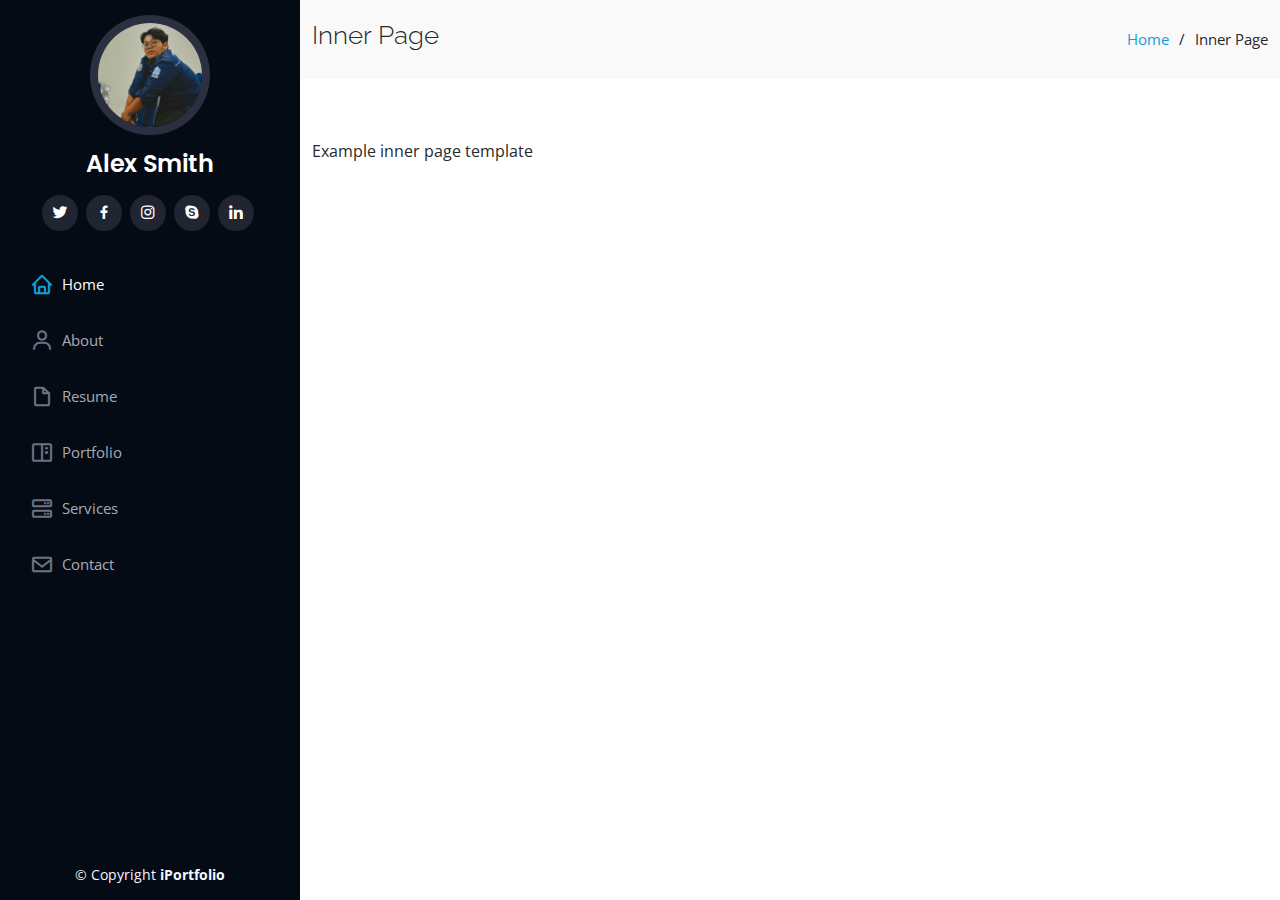
<file: Tugas Akhir/inner-page.html>
<!DOCTYPE html>
<html lang="en">

<head>
  <meta charset="utf-8">
  <meta content="width=device-width, initial-scale=1.0" name="viewport">

  <title>Inner Page - iPortfolio Bootstrap Template</title>
  <meta content="" name="description">
  <meta content="" name="keywords">

  <!-- Favicons -->
  <link href="assets/img/favicon.png" rel="icon">
  <link href="assets/img/apple-touch-icon.png" rel="apple-touch-icon">

  <!-- Google Fonts -->
  <link href="https://fonts.googleapis.com/css?family=Open+Sans:300,300i,400,400i,600,600i,700,700i|Raleway:300,300i,400,400i,500,500i,600,600i,700,700i|Poppins:300,300i,400,400i,500,500i,600,600i,700,700i" rel="stylesheet">

  <!-- Vendor CSS Files -->
  <link href="assets/vendor/aos/aos.css" rel="stylesheet">
  <link href="assets/vendor/bootstrap/css/bootstrap.min.css" rel="stylesheet">
  <link href="assets/vendor/bootstrap-icons/bootstrap-icons.css" rel="stylesheet">
  <link href="assets/vendor/boxicons/css/boxicons.min.css" rel="stylesheet">
  <link href="assets/vendor/glightbox/css/glightbox.min.css" rel="stylesheet">
  <link href="assets/vendor/swiper/swiper-bundle.min.css" rel="stylesheet">

  <!-- Template Main CSS File -->
  <link href="assets/css/style.css" rel="stylesheet">
</head>

<body>

  <!-- ======= Mobile nav toggle button ======= -->
  <i class="bi bi-list mobile-nav-toggle d-xl-none"></i>

  <!-- ======= Header ======= -->
  <header id="header">
    <div class="d-flex flex-column">

      <div class="profile">
        <img src="assets/img/profile-img.jpg" alt="" class="img-fluid rounded-circle">
        <h1 class="text-light"><a href="index.html">Alex Smith</a></h1>
        <div class="social-links mt-3 text-center">
          <a href="#" class="twitter"><i class="bx bxl-twitter"></i></a>
          <a href="#" class="facebook"><i class="bx bxl-facebook"></i></a>
          <a href="#" class="instagram"><i class="bx bxl-instagram"></i></a>
          <a href="#" class="google-plus"><i class="bx bxl-skype"></i></a>
          <a href="#" class="linkedin"><i class="bx bxl-linkedin"></i></a>
        </div>
      </div>

      <nav id="navbar" class="nav-menu navbar">
        <ul>
          <li><a href="#hero" class="nav-link scrollto active"><i class="bx bx-home"></i> <span>Home</span></a></li>
          <li><a href="#about" class="nav-link scrollto"><i class="bx bx-user"></i> <span>About</span></a></li>
          <li><a href="#resume" class="nav-link scrollto"><i class="bx bx-file-blank"></i> <span>Resume</span></a></li>
          <li><a href="#portfolio" class="nav-link scrollto"><i class="bx bx-book-content"></i> <span>Portfolio</span></a></li>
          <li><a href="#services" class="nav-link scrollto"><i class="bx bx-server"></i> <span>Services</span></a></li>
          <li><a href="#contact" class="nav-link scrollto"><i class="bx bx-envelope"></i> <span>Contact</span></a></li>
        </ul>
      </nav><!-- .nav-menu -->
    </div>
  </header><!-- End Header -->

  <main id="main">

    <!-- ======= Breadcrumbs ======= -->
    <section class="breadcrumbs">
      <div class="container">

        <div class="d-flex justify-content-between align-items-center">
          <h2>Inner Page</h2>
          <ol>
            <li><a href="index.html">Home</a></li>
            <li>Inner Page</li>
          </ol>
        </div>

      </div>
    </section><!-- End Breadcrumbs -->

    <section class="inner-page">
      <div class="container">
        <p>
          Example inner page template
        </p>
      </div>
    </section>

  </main><!-- End #main -->

  <!-- ======= Footer ======= -->
  <footer id="footer">
    <div class="container">
      <div class="copyright">
        &copy; Copyright <strong><span>iPortfolio</span></strong>
      </div>
    </div>
  </footer><!-- End  Footer -->

  <a href="#" class="back-to-top d-flex align-items-center justify-content-center"><i class="bi bi-arrow-up-short"></i></a>

  <!-- Vendor JS Files -->
  <script src="assets/vendor/purecounter/purecounter_vanilla.js"></script>
  <script src="assets/vendor/aos/aos.js"></script>
  <script src="assets/vendor/bootstrap/js/bootstrap.bundle.min.js"></script>
  <script src="assets/vendor/glightbox/js/glightbox.min.js"></script>
  <script src="assets/vendor/isotope-layout/isotope.pkgd.min.js"></script>
  <script src="assets/vendor/swiper/swiper-bundle.min.js"></script>
  <script src="assets/vendor/typed.js/typed.min.js"></script>
  <script src="assets/vendor/waypoints/noframework.waypoints.js"></script>
  <script src="assets/vendor/php-email-form/validate.js"></script>

  <!-- Template Main JS File -->
  <script src="assets/js/main.js"></script>

</body>

</html>
</file>
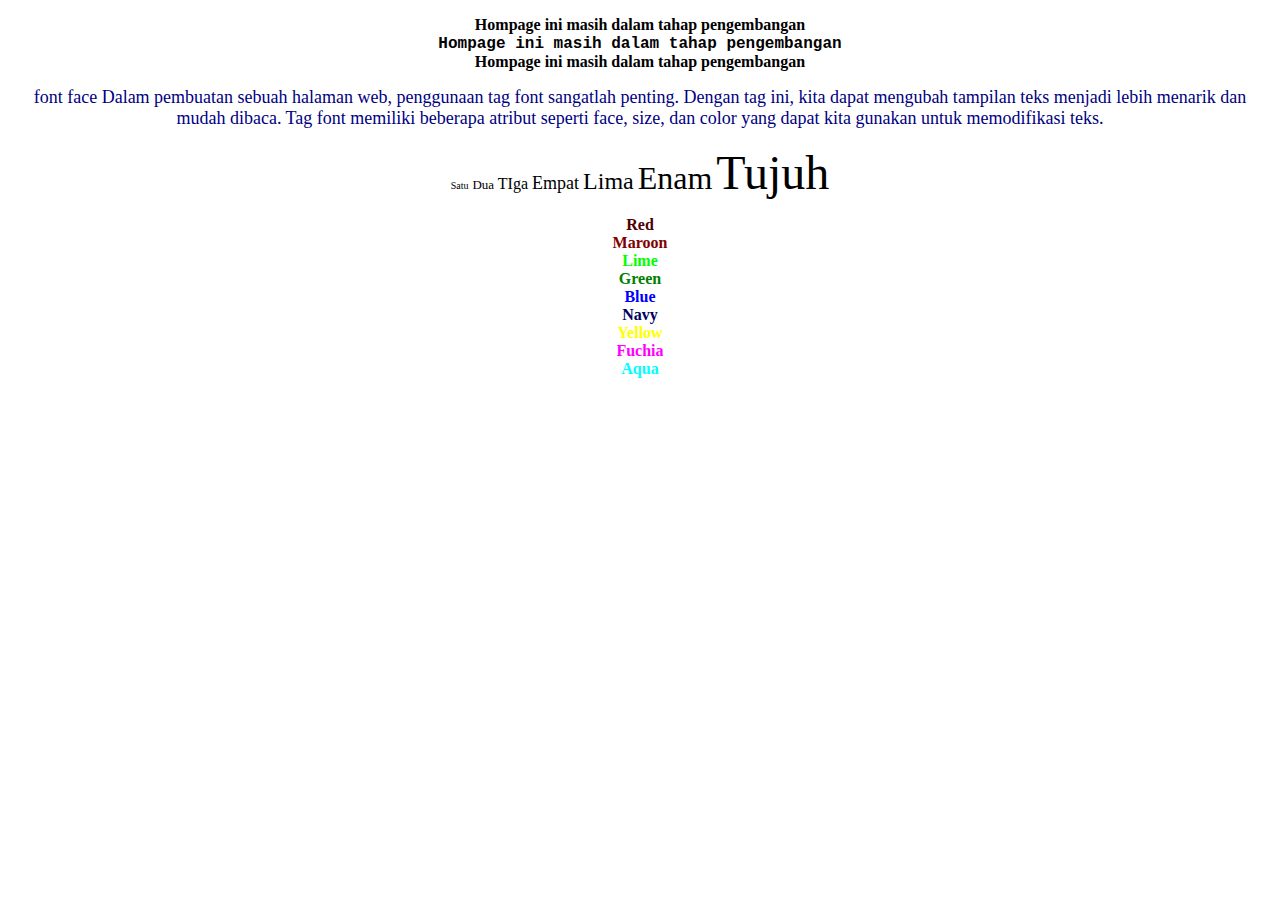
<file: Tugas03f/PWeb2023-Tugas03f-SKRIP-G-2200018303-M Naufal F.html>
<!DOCTYPE html>
<html>
   <head>
   </head>
    <title>Tag Font</title>
    <body align="center">      
        <p>  
            <b>      
                <font face="Times New Roman">Hompage ini masih dalam tahap pengembangan</font><br/>
                <font face="Courier New">Hompage ini masih dalam tahap pengembangan</font><br/>
                <font face="Verdana">Hompage ini masih dalam tahap pengembangan</font><br/>    
            </b>      
        </p>
        <p><font size="4" face="Algerian" color="Navy">font face Dalam pembuatan sebuah halaman web, penggunaan tag font sangatlah penting. Dengan tag ini, kita dapat mengubah tampilan teks menjadi lebih menarik dan mudah dibaca. Tag font memiliki beberapa atribut seperti face, size, dan color yang dapat kita gunakan untuk memodifikasi teks.</font>
          
        </p>

            <font size="1">Satu</font>
            <font size="2">Dua</font>
            <font size="3">TIga</font>
            <font size="4">Empat</font>
            <font size="5">Lima</font>
            <font size="6">Enam</font>
            <font size="7">Tujuh</font>
        <p >                    
           
        </p>
            <b>
                <font color="4FF0000">Red</font><br/>
                <font color="800000">Maroon</font><br/>
                <font color="00FF00">Lime</font><br/>
                <font color="008000">Green</font><br/>
                <font color="0000FF">Blue</font><br/>
                <font color="000060">Navy</font><br/>
                <font color="FFFF00">Yellow</font><br/>
                <font color="FF00FF">Fuchia</font><br/>
                <font color="00FFFF">Aqua</font><br/>
            </b>
        <p>
           
        </p>
    </body>
</html>
</file>
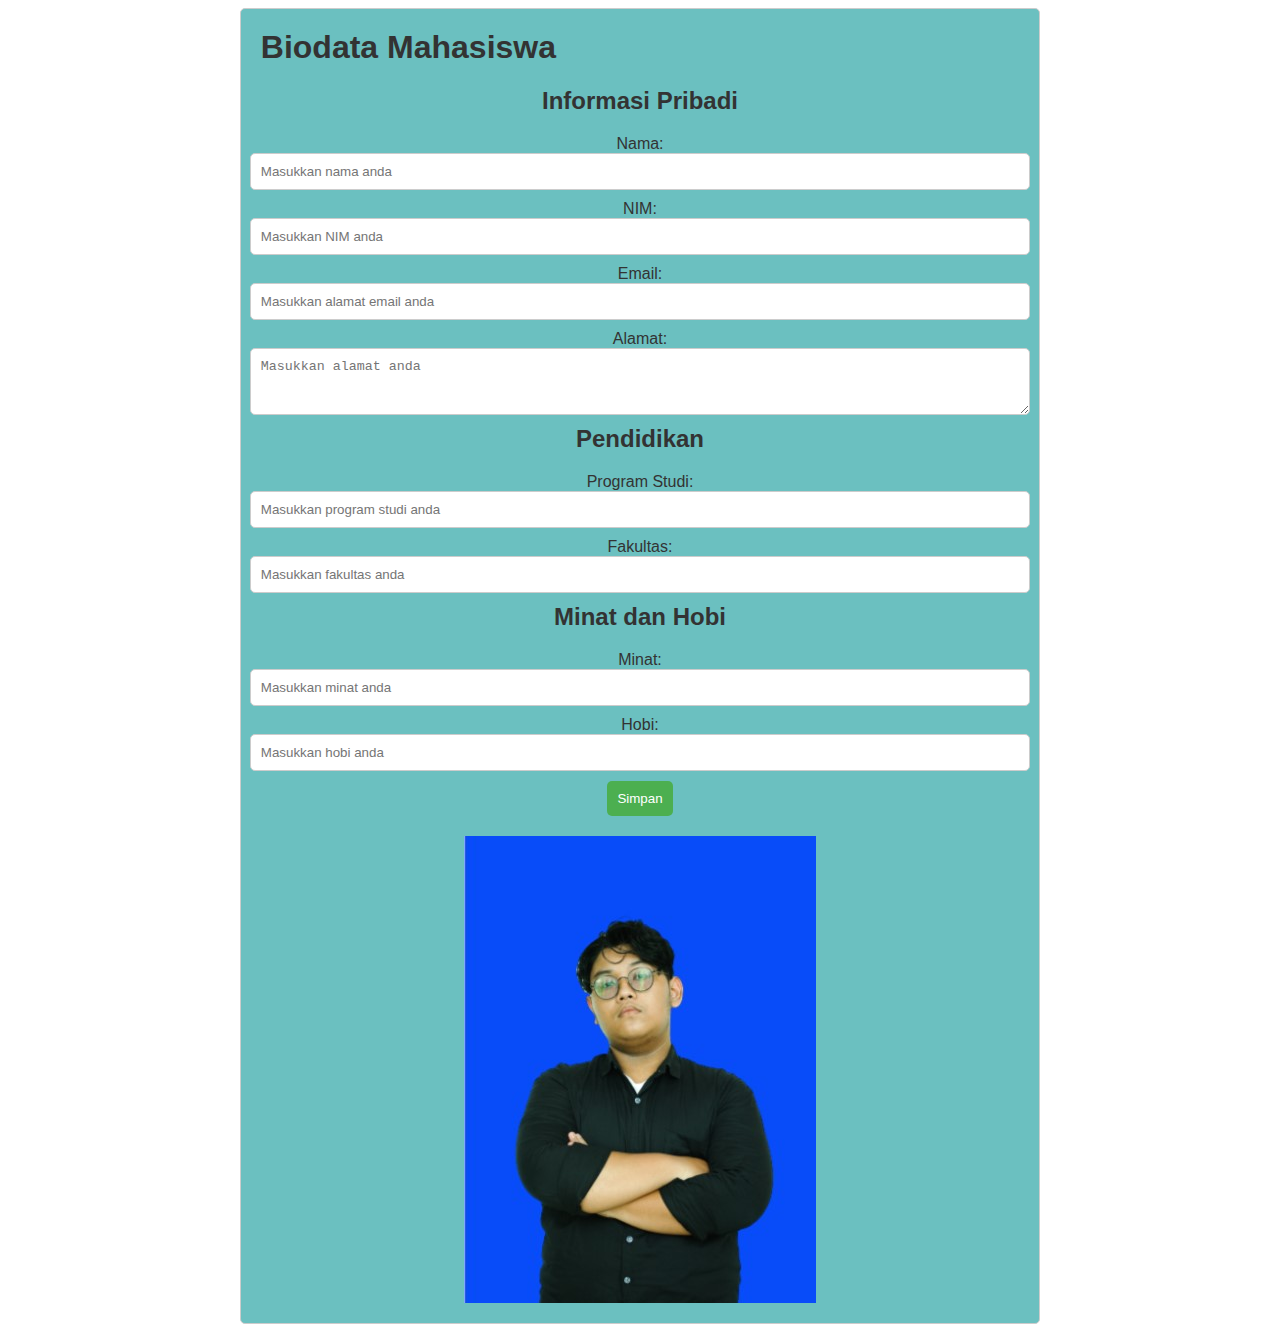
<file: Tugas04/PWeb2023-Tugas04-SKRIP-G-2200018303-M Naufal F.html>
<!DOCTYPE html>
<html>
<head>
	<title>Biodata Mahasiswa</title>
	<style>
		.container {
			width: 60%;
			margin: auto;
			padding: 20px;
			background-color: #6bc0c0;
			border: 1px solid #ccc;
			border-radius: 5px;
			font-family: sans-serif;
			color: #333;
		}
		form {
			display: flex;
			flex-direction: column;
			align-items: center;
		}
		input[type="text"], input[type="email"], textarea {
			margin-bottom: 10px;
			padding: 10px;
			border: 1px solid #ccc;
			border-radius: 5px;
			width: 100%;
		}
		input[type="submit"] {
			padding: 10px;
			background-color: #4CAF50;
			color: #fff;
			border: none;
			border-radius: 5px;
			cursor: pointer;
		}
		h1, h2, h3 {
			margin-top: 0;
		}
		img {
			display: block;
			margin: auto;
			max-width: 100%;
			height: auto;
			margin-top: 20px;
		}
	</style>
</head>
<body>
	<div class="container">
		<h1>Biodata Mahasiswa</h1>
		<form>
			<h2>Informasi Pribadi</h2>
			<label for="nama">Nama:</label>
			<input type="text" id="nama" name="nama" placeholder="Masukkan nama anda" required>

			<label for="nim">NIM:</label>
			<input type="text" id="nim" name="nim" placeholder="Masukkan NIM anda" required>

			<label for="email">Email:</label>
			<input type="email" id="email" name="email" placeholder="Masukkan alamat email anda" required>

			<label for="alamat">Alamat:</label>
			<textarea id="alamat" name="alamat" rows="3" placeholder="Masukkan alamat anda"></textarea>

			<h2>Pendidikan</h2>
			<label for="program-studi">Program Studi:</label>
			<input type="text" id="program-studi" name="program-studi" placeholder="Masukkan program studi anda" required>

			<label for="fakultas">Fakultas:</label>
			<input type="text" id="fakultas" name="fakultas" placeholder="Masukkan fakultas anda" required>

			<h2>Minat dan Hobi</h2>
			<label for="minat">Minat:</label>
			<input type="text" id="minat" name="minat" placeholder="Masukkan minat anda" required>

			<label for="hobi">Hobi:</label>
			<input type="text" id="hobi" name="hobi" placeholder="Masukkan hobi anda" required>

			<input type="submit" value="Simpan">
		</form>
		<img src="foto-profil.jpg" alt="Foto Profil" size="30%">
    </div>
    
    </body>
    </html>
</file>
<file: Tugas Akhir/assets/css/style.css>
/*--------------------------------------------------------------
# General
--------------------------------------------------------------*/
body {
  font-family: "Open Sans", sans-serif;
  color: #272829;
}

a {
  color: #149ddd;
  text-decoration: none;
}

a:hover {
  color: #37b3ed;
  text-decoration: none;
}

h1,
h2,
h3,
h4,
h5,
h6 {
  font-family: "Raleway", sans-serif;
}

/*--------------------------------------------------------------
# Back to top button
--------------------------------------------------------------*/
.back-to-top {
  position: fixed;
  visibility: hidden;
  opacity: 0;
  right: 15px;
  bottom: 15px;
  z-index: 996;
  background: #149ddd;
  width: 40px;
  height: 40px;
  border-radius: 50px;
  transition: all 0.4s;
}

.back-to-top i {
  font-size: 28px;
  color: #fff;
  line-height: 0;
}

.back-to-top:hover {
  background: #2eafec;
  color: #fff;
}

.back-to-top.active {
  visibility: visible;
  opacity: 1;
}

/*--------------------------------------------------------------
# Header
--------------------------------------------------------------*/
#header {
  position: fixed;
  top: 0;
  left: 0;
  bottom: 0;
  width: 300px;
  transition: all ease-in-out 0.5s;
  z-index: 9997;
  transition: all 0.5s;
  padding: 0 15px;
  background: #040b14;
  overflow-y: auto;
}

#header .profile img {
  margin: 15px auto;
  display: block;
  width: 120px;
  border: 8px solid #2c2f3f;
}

#header .profile h1 {
  font-size: 24px;
  margin: 0;
  padding: 0;
  font-weight: 600;
  -moz-text-align-last: center;
  text-align-last: center;
  font-family: "Poppins", sans-serif;
}

#header .profile h1 a,
#header .profile h1 a:hover {
  color: #fff;
  text-decoration: none;
}

#header .profile .social-links a {
  font-size: 18px;
  display: inline-block;
  background: #212431;
  color: #fff;
  line-height: 1;
  padding: 8px 0;
  margin-right: 4px;
  border-radius: 50%;
  text-align: center;
  width: 36px;
  height: 36px;
  transition: 0.3s;
}

#header .profile .social-links a:hover {
  background: #149ddd;
  color: #fff;
  text-decoration: none;
}

#main {
  margin-left: 300px;
}

@media (max-width: 1199px) {
  #header {
    left: -300px;
  }

  #main {
    margin-left: 0;
  }
}

/*--------------------------------------------------------------
# Navigation Menu
--------------------------------------------------------------*/
/* Desktop Navigation */
.nav-menu {
  padding: 30px 0 0 0;
}

.nav-menu * {
  margin: 0;
  padding: 0;
  list-style: none;
}

.nav-menu>ul>li {
  position: relative;
  white-space: nowrap;
}

.nav-menu a,
.nav-menu a:focus {
  display: flex;
  align-items: center;
  color: #a8a9b4;
  padding: 12px 15px;
  margin-bottom: 8px;
  transition: 0.3s;
  font-size: 15px;
}

.nav-menu a i,
.nav-menu a:focus i {
  font-size: 24px;
  padding-right: 8px;
  color: #6f7180;
}

.nav-menu a:hover,
.nav-menu .active,
.nav-menu .active:focus,
.nav-menu li:hover>a {
  text-decoration: none;
  color: #fff;
}

.nav-menu a:hover i,
.nav-menu .active i,
.nav-menu .active:focus i,
.nav-menu li:hover>a i {
  color: #149ddd;
}

/* Mobile Navigation */
.mobile-nav-toggle {
  position: fixed;
  right: 15px;
  top: 15px;
  z-index: 9998;
  border: 0;
  font-size: 24px;
  transition: all 0.4s;
  outline: none !important;
  background-color: #149ddd;
  color: #fff;
  width: 40px;
  height: 40px;
  display: inline-flex;
  align-items: center;
  justify-content: center;
  line-height: 0;
  border-radius: 50px;
  cursor: pointer;
}

.mobile-nav-active {
  overflow: hidden;
}

.mobile-nav-active #header {
  left: 0;
}

/*--------------------------------------------------------------
# Hero Section
--------------------------------------------------------------*/
#hero {
  width: 100%;
  height: 100vh;
  background: url("../img/hero-bg.jpg") top center;
  background-size: cover;
}

#hero:before {
  content: "";
  background: rgba(5, 13, 24, 0.3);
  position: absolute;
  bottom: 0;
  top: 0;
  left: 0;
  right: 0;
  z-index: 1;
}

#hero .hero-container {
  position: relative;
  z-index: 2;
  min-width: 300px;
}

#hero h1 {
  margin: 0 0 10px 0;
  font-size: 64px;
  font-weight: 700;
  line-height: 56px;
  color: #fff;
}

#hero p {
  color: #fff;
  margin-bottom: 50px;
  font-size: 26px;
  font-family: "Poppins", sans-serif;
}

#hero p span {
  color: #fff;
  padding-bottom: 4px;
  letter-spacing: 1px;
  border-bottom: 3px solid #149ddd;
}

@media (min-width: 1024px) {
  #hero {
    background-attachment: fixed;
  }
}

@media (max-width: 768px) {
  #hero h1 {
    font-size: 28px;
    line-height: 36px;
  }

  #hero h2 {
    font-size: 18px;
    line-height: 24px;
    margin-bottom: 30px;
  }
}

/*--------------------------------------------------------------
# Sections General
--------------------------------------------------------------*/
section {
  padding: 60px 0;
  overflow: hidden;
}

.section-bg {
  background: #f5f8fd;
}

.section-title {
  padding-bottom: 30px;
}

.section-title h2 {
  font-size: 32px;
  font-weight: bold;
  margin-bottom: 20px;
  padding-bottom: 20px;
  position: relative;
  color: #173b6c;
}

.section-title h2::after {
  content: "";
  position: absolute;
  display: block;
  width: 50px;
  height: 3px;
  background: #149ddd;
  bottom: 0;
  left: 0;
}

.section-title p {
  margin-bottom: 0;
}

/*--------------------------------------------------------------
# About
--------------------------------------------------------------*/
.about .content h3 {
  font-weight: 700;
  font-size: 26px;
  color: #173b6c;
}

.about .content ul {
  list-style: none;
  padding: 0;
}

.about .content ul li {
  margin-bottom: 20px;
  display: flex;
  align-items: center;
}

.about .content ul strong {
  margin-right: 10px;
}

.about .content ul i {
  font-size: 16px;
  margin-right: 5px;
  color: #149ddd;
  line-height: 0;
}

.about .content p:last-child {
  margin-bottom: 0;
}

/*--------------------------------------------------------------
# Facts
--------------------------------------------------------------*/
.facts {
  padding-bottom: 30px;
}

.facts .count-box {
  padding: 30px;
  width: 100%;
}

.facts .count-box i {
  display: block;
  font-size: 44px;
  color: #149ddd;
  float: left;
  line-height: 0;
}

.facts .count-box span {
  font-size: 48px;
  line-height: 40px;
  display: block;
  font-weight: 700;
  color: #050d18;
  margin-left: 60px;
}

.facts .count-box p {
  padding: 15px 0 0 0;
  margin: 0 0 0 60px;
  font-family: "Raleway", sans-serif;
  font-size: 14px;
  color: #122f57;
}

.facts .count-box a {
  font-weight: 600;
  display: block;
  margin-top: 20px;
  color: #122f57;
  font-size: 15px;
  font-family: "Poppins", sans-serif;
  transition: ease-in-out 0.3s;
}

.facts .count-box a:hover {
  color: #1f5297;
}

/*--------------------------------------------------------------
# Akills
--------------------------------------------------------------*/
.skills .progress {
  height: 60px;
  display: block;
  background: none;
  border-radius: 0;
}

.skills .progress .skill {
  padding: 0;
  margin: 0 0 6px 0;
  text-transform: uppercase;
  display: block;
  font-weight: 600;
  font-family: "Poppins", sans-serif;
  color: #050d18;
}

.skills .progress .skill .val {
  float: right;
  font-style: normal;
}

.skills .progress-bar-wrap {
  background: #dce8f8;
  height: 10px;
}

.skills .progress-bar {
  width: 1px;
  height: 10px;
  transition: 0.9s;
  background-color: #149ddd;
}

/*--------------------------------------------------------------
# Resume
--------------------------------------------------------------*/
.resume .resume-title {
  font-size: 26px;
  font-weight: 700;
  margin-top: 20px;
  margin-bottom: 20px;
  color: #050d18;
}

.resume .resume-item {
  padding: 0 0 20px 20px;
  margin-top: -2px;
  border-left: 2px solid #1f5297;
  position: relative;
}

.resume .resume-item h4 {
  line-height: 18px;
  font-size: 18px;
  font-weight: 600;
  text-transform: uppercase;
  font-family: "Poppins", sans-serif;
  color: #050d18;
  margin-bottom: 10px;
}

.resume .resume-item h5 {
  font-size: 16px;
  background: #e4edf9;
  padding: 5px 15px;
  display: inline-block;
  font-weight: 600;
  margin-bottom: 10px;
}

.resume .resume-item ul {
  padding-left: 20px;
}

.resume .resume-item ul li {
  padding-bottom: 10px;
}

.resume .resume-item:last-child {
  padding-bottom: 0;
}

.resume .resume-item::before {
  content: "";
  position: absolute;
  width: 16px;
  height: 16px;
  border-radius: 50px;
  left: -9px;
  top: 0;
  background: #fff;
  border: 2px solid #1f5297;
}

/*--------------------------------------------------------------
# Portfolio
--------------------------------------------------------------*/
.portfolio .portfolio-item {
  margin-bottom: 30px;
}

.portfolio #portfolio-flters {
  padding: 0;
  margin: 0 auto 35px auto;
  list-style: none;
  text-align: center;
  background: #fff;
  border-radius: 50px;
  padding: 2px 15px;
}

.portfolio #portfolio-flters li {
  cursor: pointer;
  display: inline-block;
  padding: 10px 15px 8px 15px;
  font-size: 14px;
  font-weight: 600;
  line-height: 1;
  text-transform: uppercase;
  color: #272829;
  margin-bottom: 5px;
  transition: all 0.3s ease-in-out;
}

.portfolio #portfolio-flters li:hover,
.portfolio #portfolio-flters li.filter-active {
  color: #149ddd;
}

.portfolio #portfolio-flters li:last-child {
  margin-right: 0;
}

.portfolio .portfolio-wrap {
  transition: 0.3s;
  position: relative;
  overflow: hidden;
  z-index: 1;
}

.portfolio .portfolio-wrap::before {
  content: "";
  background: rgba(255, 255, 255, 0.5);
  position: absolute;
  left: 0;
  right: 0;
  top: 0;
  bottom: 0;
  transition: all ease-in-out 0.3s;
  z-index: 2;
  opacity: 0;
}

.portfolio .portfolio-wrap .portfolio-links {
  opacity: 1;
  left: 0;
  right: 0;
  bottom: -60px;
  z-index: 3;
  position: absolute;
  transition: all ease-in-out 0.3s;
  display: flex;
  justify-content: center;
}

.portfolio .portfolio-wrap .portfolio-links a {
  color: #fff;
  font-size: 28px;
  text-align: center;
  background: rgba(20, 157, 221, 0.75);
  transition: 0.3s;
  width: 50%;
}

.portfolio .portfolio-wrap .portfolio-links a:hover {
  background: rgba(20, 157, 221, 0.95);
}

.portfolio .portfolio-wrap .portfolio-links a+a {
  border-left: 1px solid #37b3ed;
}

.portfolio .portfolio-wrap:hover::before {
  top: 0;
  left: 0;
  right: 0;
  bottom: 0;
  opacity: 1;
}

.portfolio .portfolio-wrap:hover .portfolio-links {
  opacity: 1;
  bottom: 0;
}

/*--------------------------------------------------------------
# Portfolio Details
--------------------------------------------------------------*/
.portfolio-details {
  padding-top: 40px;
}

.portfolio-details .portfolio-details-slider img {
  width: 100%;
}

.portfolio-details .portfolio-details-slider .swiper-pagination {
  margin-top: 20px;
  position: relative;
}

.portfolio-details .portfolio-details-slider .swiper-pagination .swiper-pagination-bullet {
  width: 12px;
  height: 12px;
  background-color: #fff;
  opacity: 1;
  border: 1px solid #149ddd;
}

.portfolio-details .portfolio-details-slider .swiper-pagination .swiper-pagination-bullet-active {
  background-color: #149ddd;
}

.portfolio-details .portfolio-info {
  padding: 30px;
  box-shadow: 0px 0 30px rgba(5, 13, 24, 0.08);
}

.portfolio-details .portfolio-info h3 {
  font-size: 22px;
  font-weight: 700;
  margin-bottom: 20px;
  padding-bottom: 20px;
  border-bottom: 1px solid #eee;
}

.portfolio-details .portfolio-info ul {
  list-style: none;
  padding: 0;
  font-size: 15px;
}

.portfolio-details .portfolio-info ul li+li {
  margin-top: 10px;
}

.portfolio-details .portfolio-description {
  padding-top: 30px;
}

.portfolio-details .portfolio-description h2 {
  font-size: 26px;
  font-weight: 700;
  margin-bottom: 20px;
}

.portfolio-details .portfolio-description p {
  padding: 0;
}

/*--------------------------------------------------------------
# Services
--------------------------------------------------------------*/
.services .icon-box {
  margin-bottom: 20px;
}

.services .icon {
  float: left;
  display: flex;
  align-items: center;
  justify-content: center;
  width: 54px;
  height: 54px;
  background: #149ddd;
  border-radius: 50%;
  transition: 0.5s;
  border: 1px solid #149ddd;
}

.services .icon i {
  color: #fff;
  font-size: 24px;
  line-height: 0;
}

.services .icon-box:hover .icon {
  background: #fff;
}

.services .icon-box:hover .icon i {
  color: #149ddd;
}

.services .title {
  margin-left: 80px;
  font-weight: 700;
  margin-bottom: 15px;
  font-size: 18px;
}

.services .title a {
  color: #343a40;
}

.services .title a:hover {
  color: #149ddd;
}

.services .description {
  margin-left: 80px;
  line-height: 24px;
  font-size: 14px;
}

/*--------------------------------------------------------------
# Testimonials
--------------------------------------------------------------*/
.testimonials .testimonials-carousel,
.testimonials .testimonials-slider {
  overflow: hidden;
}

.testimonials .testimonial-item {
  box-sizing: content-box;
  text-align: center;
  min-height: 320px;
}

.testimonials .testimonial-item .testimonial-img {
  width: 90px;
  border-radius: 50%;
  margin: 0 auto;
}

.testimonials .testimonial-item h3 {
  font-size: 18px;
  font-weight: bold;
  margin: 10px 0 5px 0;
  color: #111;
}

.testimonials .testimonial-item h4 {
  font-size: 14px;
  color: #999;
  margin: 0;
}

.testimonials .testimonial-item .quote-icon-left,
.testimonials .testimonial-item .quote-icon-right {
  color: #c3e8fa;
  font-size: 26px;
}

.testimonials .testimonial-item .quote-icon-left {
  display: inline-block;
  left: -5px;
  position: relative;
}

.testimonials .testimonial-item .quote-icon-right {
  display: inline-block;
  right: -5px;
  position: relative;
  top: 10px;
}

.testimonials .testimonial-item p {
  font-style: italic;
  margin: 0 15px 15px 15px;
  padding: 20px;
  background: #fff;
  position: relative;
  margin-bottom: 35px;
  border-radius: 6px;
  box-shadow: 0px 2px 15px rgba(0, 0, 0, 0.1);
}

.testimonials .testimonial-item p::after {
  content: "";
  width: 0;
  height: 0;
  border-top: 20px solid #fff;
  border-right: 20px solid transparent;
  border-left: 20px solid transparent;
  position: absolute;
  bottom: -20px;
  left: calc(50% - 20px);
}

.testimonials .swiper-pagination {
  margin-top: 20px;
  position: relative;
}

.testimonials .swiper-pagination .swiper-pagination-bullet {
  width: 12px;
  height: 12px;
  background-color: #fff;
  opacity: 1;
  border: 1px solid #149ddd;
}

.testimonials .swiper-pagination .swiper-pagination-bullet-active {
  background-color: #149ddd;
}

/*--------------------------------------------------------------
# Contact
--------------------------------------------------------------*/
.contact {
  padding-bottom: 130px;
}

.contact .info {
  padding: 30px;
  background: #fff;
  width: 100%;
  box-shadow: 0 0 24px 0 rgba(0, 0, 0, 0.12);
}

.contact .info i {
  font-size: 20px;
  color: #149ddd;
  float: left;
  width: 44px;
  height: 44px;
  background: #dff3fc;
  display: flex;
  justify-content: center;
  align-items: center;
  border-radius: 50px;
  transition: all 0.3s ease-in-out;
}

.contact .info h4 {
  padding: 0 0 0 60px;
  font-size: 22px;
  font-weight: 600;
  margin-bottom: 5px;
  color: #050d18;
}

.contact .info p {
  padding: 0 0 10px 60px;
  margin-bottom: 20px;
  font-size: 14px;
  color: #173b6c;
}

.contact .info .email p {
  padding-top: 5px;
}

.contact .info .social-links {
  padding-left: 60px;
}

.contact .info .social-links a {
  font-size: 18px;
  display: inline-block;
  background: #333;
  color: #fff;
  line-height: 1;
  padding: 8px 0;
  border-radius: 50%;
  text-align: center;
  width: 36px;
  height: 36px;
  transition: 0.3s;
  margin-right: 10px;
}

.contact .info .social-links a:hover {
  background: #149ddd;
  color: #fff;
}

.contact .info .email:hover i,
.contact .info .address:hover i,
.contact .info .phone:hover i {
  background: #149ddd;
  color: #fff;
}

.contact .php-email-form {
  width: 100%;
  padding: 30px;
  background: #fff;
  box-shadow: 0 0 24px 0 rgba(0, 0, 0, 0.12);
}

.contact .php-email-form .form-group {
  padding-bottom: 8px;
}

.contact .php-email-form .validate {
  display: none;
  color: red;
  margin: 0 0 15px 0;
  font-weight: 400;
  font-size: 13px;
}

.contact .php-email-form .error-message {
  display: none;
  color: #fff;
  background: #ed3c0d;
  text-align: left;
  padding: 15px;
  font-weight: 600;
}

.contact .php-email-form .error-message br+br {
  margin-top: 25px;
}

.contact .php-email-form .sent-message {
  display: none;
  color: #fff;
  background: #18d26e;
  text-align: center;
  padding: 15px;
  font-weight: 600;
}

.contact .php-email-form .loading {
  display: none;
  background: #fff;
  text-align: center;
  padding: 15px;
}

.contact .php-email-form .loading:before {
  content: "";
  display: inline-block;
  border-radius: 50%;
  width: 24px;
  height: 24px;
  margin: 0 10px -6px 0;
  border: 3px solid #18d26e;
  border-top-color: #eee;
  animation: animate-loading 1s linear infinite;
}

.contact .php-email-form .form-group {
  margin-bottom: 15px;
}

.contact .php-email-form label {
  padding-bottom: 8px;
}

.contact .php-email-form input,
.contact .php-email-form textarea {
  border-radius: 0;
  box-shadow: none;
  font-size: 14px;
}

.contact .php-email-form input {
  height: 44px;
}

.contact .php-email-form textarea {
  padding: 10px 15px;
}

.contact .php-email-form button[type=submit] {
  background: #149ddd;
  border: 0;
  padding: 10px 24px;
  color: #fff;
  transition: 0.4s;
  border-radius: 4px;
}

.contact .php-email-form button[type=submit]:hover {
  background: #37b3ed;
}

@keyframes animate-loading {
  0% {
    transform: rotate(0deg);
  }

  100% {
    transform: rotate(360deg);
  }
}

/*--------------------------------------------------------------
# Breadcrumbs
--------------------------------------------------------------*/
.breadcrumbs {
  padding: 20px 0;
  background: #f9f9f9;
}

.breadcrumbs h2 {
  font-size: 26px;
  font-weight: 300;
}

.breadcrumbs ol {
  display: flex;
  flex-wrap: wrap;
  list-style: none;
  padding: 0;
  margin: 0;
  font-size: 15px;
}

.breadcrumbs ol li+li {
  padding-left: 10px;
}

.breadcrumbs ol li+li::before {
  display: inline-block;
  padding-right: 10px;
  color: #0e2442;
  content: "/";
}

@media (max-width: 768px) {
  .breadcrumbs .d-flex {
    display: block !important;
  }

  .breadcrumbs ol {
    display: block;
  }

  .breadcrumbs ol li {
    display: inline-block;
  }
}

/*--------------------------------------------------------------
# Footer
--------------------------------------------------------------*/
#footer {
  padding: 15px;
  color: #f4f6fd;
  font-size: 14px;
  position: fixed;
  left: 0;
  bottom: 0;
  width: 300px;
  z-index: 9999;
  background: #040b14;
}

#footer .copyright {
  text-align: center;
}

#footer .credits {
  padding-top: 5px;
  text-align: center;
  font-size: 13px;
  color: #eaebf0;
}

@media (max-width: 1199px) {
  #footer {
    position: static;
    width: auto;
    padding-right: 20px 15px;
  }
}
</file>
